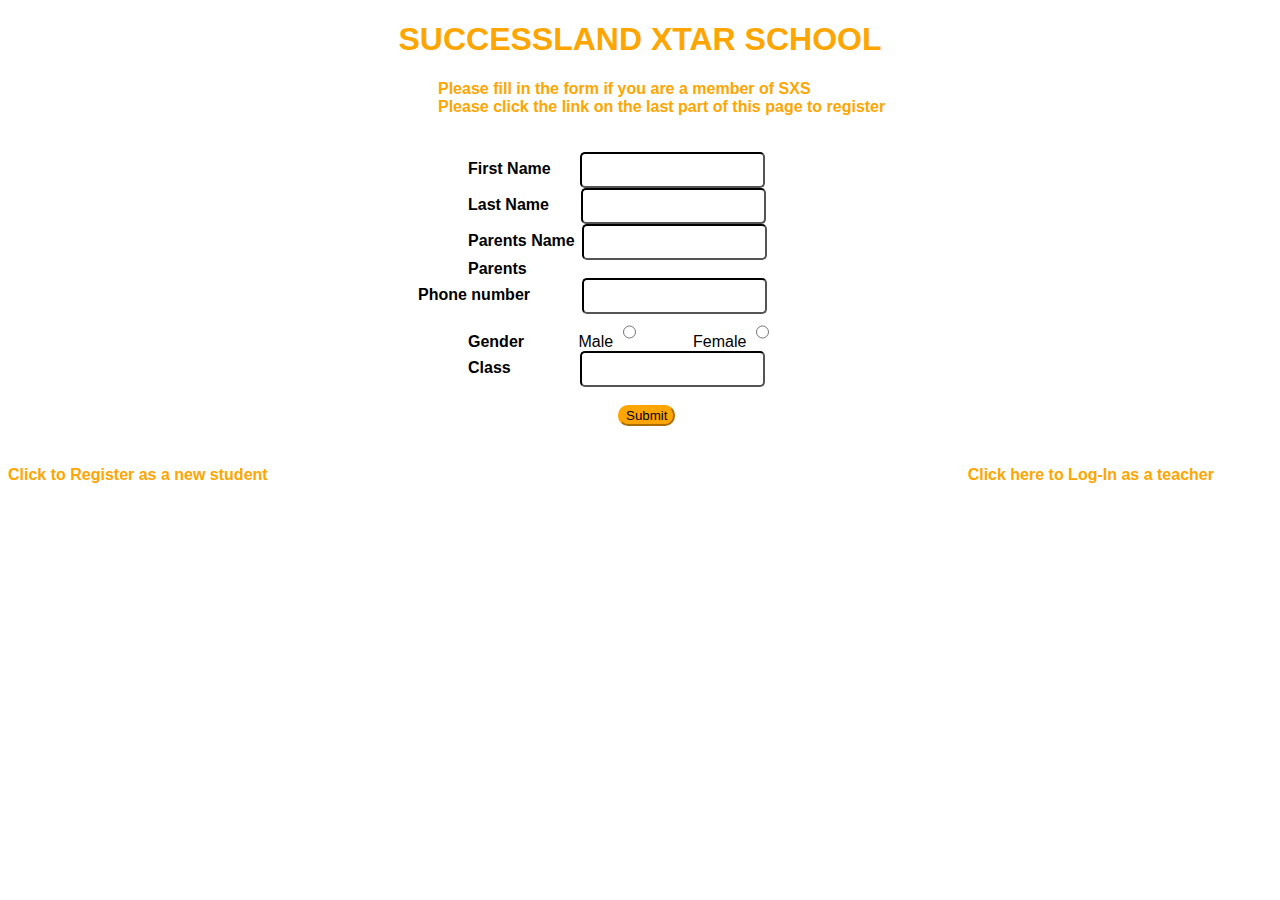
<file: registers.html>
<!DOCTYPE html>
<html lang="en">
<head>
    <meta charset="UTF-8">
    <meta http-equiv="X-UA-Compatible" content="IE=edge">
    <meta name="viewport" content="width=device-width, initial-scale=1.0">
    <title>SUCCESSLAND XTAR SCHOOL</title>
</head>
<link rel="stylesheet" href="reg.css">
        <body>
        <h1>SUCCESSLAND XTAR SCHOOL</h1>
        <span><b>Please fill in the form if you are a member of SXS</b></span>
        <br>
        <span><b>Please click the link on the last part of this page to register</b></span>
        <br>
        <div class="form">
        <br>
        <br>
        <form>
        <label><b>First Name</b></label>
        <input style="margin-left:25px;" required>
        <br>
        <label><b>Last Name</b></label>
        <input style="margin-left:28px;" required>
        <br>
        <label><b>Parents Name</b></alabel>
        <input style="margin-left:3px;" required>
        <br>
        <label><b>Parents<br> Phone number</b></label>
        <input type="number"style="margin-left:48px;" required>
        <br>
        <label><b>Gender</b></label>
        <label>Male</label>
        <input type="radio" name="name" required>
        <label>Female</label>
        <input type="radio" name="name" required>
        <br>
        <label><b>Class</b></label>
        <input style="margin-left:65px;" required>
        <br>
        <br>
        <button style="background-color:orange; border-radius:10px;border-color:orange; margin-left:200px;">Submit</button>
        </form>
        </div>
        <a href="newstudents.html"><b>Click to Register as a new student</b></a><a href="teachersregister.html" id="a"><b>Click here to Log-In as a teacher</b></a>

</body>
</html>
</file>
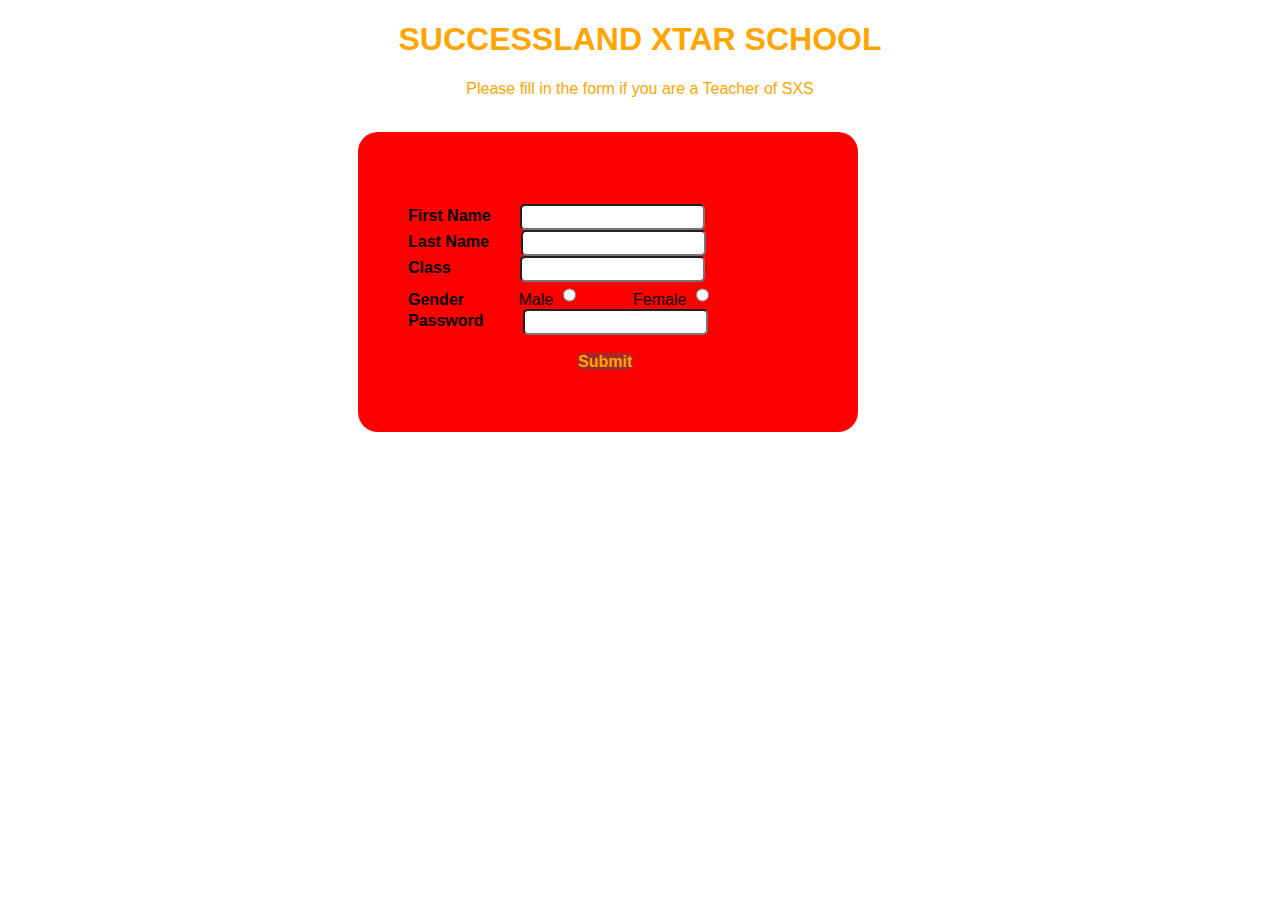
<file: teachersregister.html>
<!DOCTYPE html>
<html lang="en">
<head>
    <meta charset="UTF-8">
    <meta http-equiv="X-UA-Compatible" content="IE=edge">
    <meta name="viewport" content="width=device-width, initial-scale=1.0">
    <title>Document</title>
</head>
<link rel="stylesheet" href="register.css">
        <body>
        <h1>SUCCESSLAND XTAR SCHOOL</h1>
        <p>Please fill in the form if you are a Teacher of SXS</p>
        <br>
        <div id="form">
        <form>
            <br>
            <br>
            <br>
            <br>
        <label><b>First Name</b></label>
        <input style="margin-left:25px;">
        <br>
        <label><b>Last Name</b></label>
        <input style="margin-left:28px;">
        <br>
        <label><b>Class</b></label>
        <input type="text"style="margin-left:65px;" >
        <br>
        <label><b>Gender</b></label>
        <label>Male</label>
        <input type="radio" name="name">
        <label>Female</label>
        <input type="radio" name="name" >
        <br>
        <label><b id="pass">Password</b></label>
        <input type="password"style="margin-left:35px;" >
        <br>
        <br>
       <a href="main.html" style="margin-left: 220px;background-color: brown; border-radius: 5px;"><b>Submit</b></a>
        </form>
  
    </div>
</body>
</html>
</file>
<file: reg.css>
h1{
color:orange;
text-align:center;
font-family:arial;
}
P{
text-align:center;
color:orange;
}
#demo{
color:blue;
}
body{
font-family:arial;
}
li{
display:flex;
}
body{
background:url("file:///C:/Users/Eche%20King/Pictures/sxs%20logo.png");
background-repeat:no-repeat;
background-position:center;
background-size:cover;
}
.form{
background-image: url("file:///C:/Users/Eche%20King/Pictures/sxs%20logo.png");
background-position: center;
height:350px;
width:450px;
border-radius:5px;
margin-left:410px;
}
input{
border-radius:5px;
border-color:black	;
height:30px;
}
label{
margin-left:50px;
}
a{
color:orange;
font-size:bold;
text-decoration:none;
}
span{
color:orange;
margin-left:430px;
}
#a{
    margin-left: 700px;
}
@media (max-width:414px){
    .form{
        margin-left:0px;
        width: 400px;
    }
    span{
        margin-left: 0px;
        color: orange;
    }
    #a{
        margin-left: 25px;
        color: brown;
    }
    a{
        font-size: small;
    }
    h1{
        font-size: medium;
    }
}
</file>
<file: register.css>
h1{
    color:orange;
    text-align:center;
    font-family:arial;
    }
    P{
    text-align:center;
    color:orange;
    }
    #demo{
    color:blue;
    }
    body{
    font-family:arial;
    }
    li{
    display:flex;
    }
    body{
    background:url("file:///C:/Users/Eche%20King/Pictures/sxs%20logo.png");
    background-repeat:no-repeat;
    background-position:center;
    background-size:cover;
    }
    .form{
    background-color:orchid;
    height:350px;
    width:450px;
    border-radius:5px;
    margin-left:400px;
    }
    #form{
        margin-left: 350px;
        width: 500px;
        height: 300px;
        background-color: red;
        background-image: url("file:///C:/Users/Eche%20King/Pictures/sxs%20logo.png");
        background-position: center;
        color: black;
    }
    input{
    border-radius:5px;
    }
    label{
    margin-left:50px;
    color: black;
    }
    a{
    color:orange;
    font-size:bold;
    text-decoration:none;
    -webkit-transition-duration: 1s;
    transition-duration: 1s;
    cursor: pointer;
    }
    a:hover{
        background-image:url("file:///C:/Users/Eche%20King/Pictures/download-11.jpg") ;
    }
    div{
    height:500px;
    width:400px;
    background:url("file:///C:/Users/Eche%20King/Downloads/Screenshot_20240705-043552_2.png");
    background-repeat:no-repeat;
    margin-left:430px;
    border-radius:20px;
    }
    label{
    color:black;
    }
    input{
    height:20px;
    }
    @media (max-width:414px){
        h1{
            font-size: medium;
        }
        #form{
            width:400px;
            margin-left: 0px;
        }
    }
</file>
